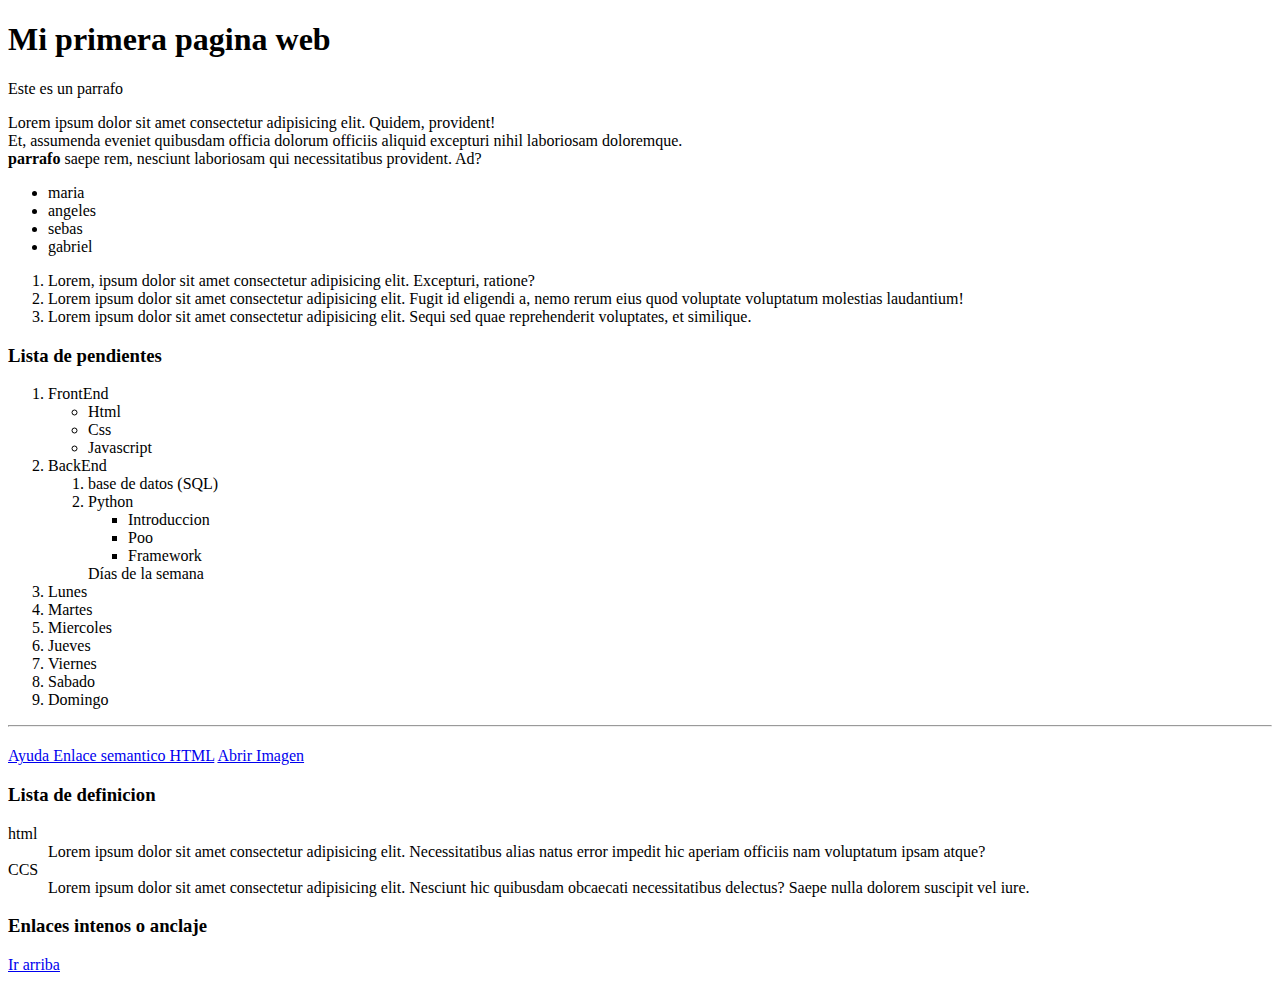
<file: Clases/index.html>
<!DOCTYPE html>
<html lang="en">

<head>
    <meta charset="UTF-8">
    <meta http-equiv="X-UA-Compatible" content="IE=edge">
    <meta name="viewport" content="width=device-width, initial-scale=1.0">
    <title>Com 22516</title>
</head>

<body>
    <a name="arriba"></a> <!--Es para que el ancla llegue hasta aqui-->

    <h1> Mi primera pagina web </h1>
    <p> Este es un parrafo </p>
    <p>Lorem ipsum dolor sit amet consectetur adipisicing elit. Quidem, provident! <br> Et, assumenda eveniet quibusdam officia dolorum officiis aliquid excepturi nihil laboriosam doloremque. <br> <b>parrafo</b>  saepe rem, nesciunt laboriosam qui necessitatibus provident. Ad?</p>
    
    <!-- lorem10 solo 10palabras, lorem100 100palabras etc -->

    <ul>
        <li>maria</li>
        <li>angeles</li>
        <li>sebas</li>
        <li>gabriel</li>
    </ul>
    <ol>
        <li>Lorem, ipsum dolor sit amet consectetur adipisicing elit. Excepturi, ratione?</li>
        <li>Lorem ipsum dolor sit amet consectetur adipisicing elit. Fugit id eligendi a, nemo rerum eius quod voluptate voluptatum molestias laudantium!</li>
        <li>Lorem ipsum dolor sit amet consectetur adipisicing elit. Sequi sed quae reprehenderit voluptates, et similique.</li>
    </ol>

    <h3>Lista de pendientes</h3>
    <ol>
        <li>FrontEnd</li>
        <ul>
            <li>Html</li>
            <li>Css</li>
            <li>Javascript</li>
        </ul>
        <li>BackEnd</li>
        <ol>
            <li>base de datos (SQL)</li>
            <li>Python</li>
                <ul>
                    <li>Introduccion</li>
                    <li>Poo</li>
                    <li>Framework</li>
                </ul>
        </ol>
        <ul>Días de la semana</ul> <!-- VER EJEMPLOs-->
            <li>Lunes</li>
            <li>Martes</li>
            <li>Miercoles</li>
            <li>Jueves</li>
            <li>Viernes</li>
            <li>Sabado</li>
            <li>Domingo</li>

        <ul></ul>
        </ol>

<hr> <!-- Solo escribir una linea-->
<h2>
    <h3></h3>
    <a href="https://lenguajehtml.com/html/semantica/enlaces-o-hipervinculos/" target="_blank" title="Ir a la pagina de ayuda">Ayuda Enlace semantico HTML</a> <!--el target es ara que el enlace se abra en otra pestaña-->
</h2>
    <a href="img/logo HTML.png">Abrir Imagen</a> <!-- link a una imagen local-->

    <h3>Lista de definicion</h3>
    <dl>
        <dt>html</dt>
        <dd>Lorem ipsum dolor sit amet consectetur adipisicing elit. Necessitatibus alias natus error impedit hic aperiam officiis nam voluptatum ipsam atque?</dd>
        <dt>CCS</dt>
        <dd>Lorem ipsum dolor sit amet consectetur adipisicing elit. Nesciunt hic quibusdam obcaecati necessitatibus delectus? Saepe nulla dolorem suscipit vel iure.</dd>
    </dl>

    <h3>Enlaces intenos o anclaje</h3>
    <a href="#arriba">Ir arriba</a> <!--escribir para que vaya al ancla al inicio-->






</body>

</html>
</file>
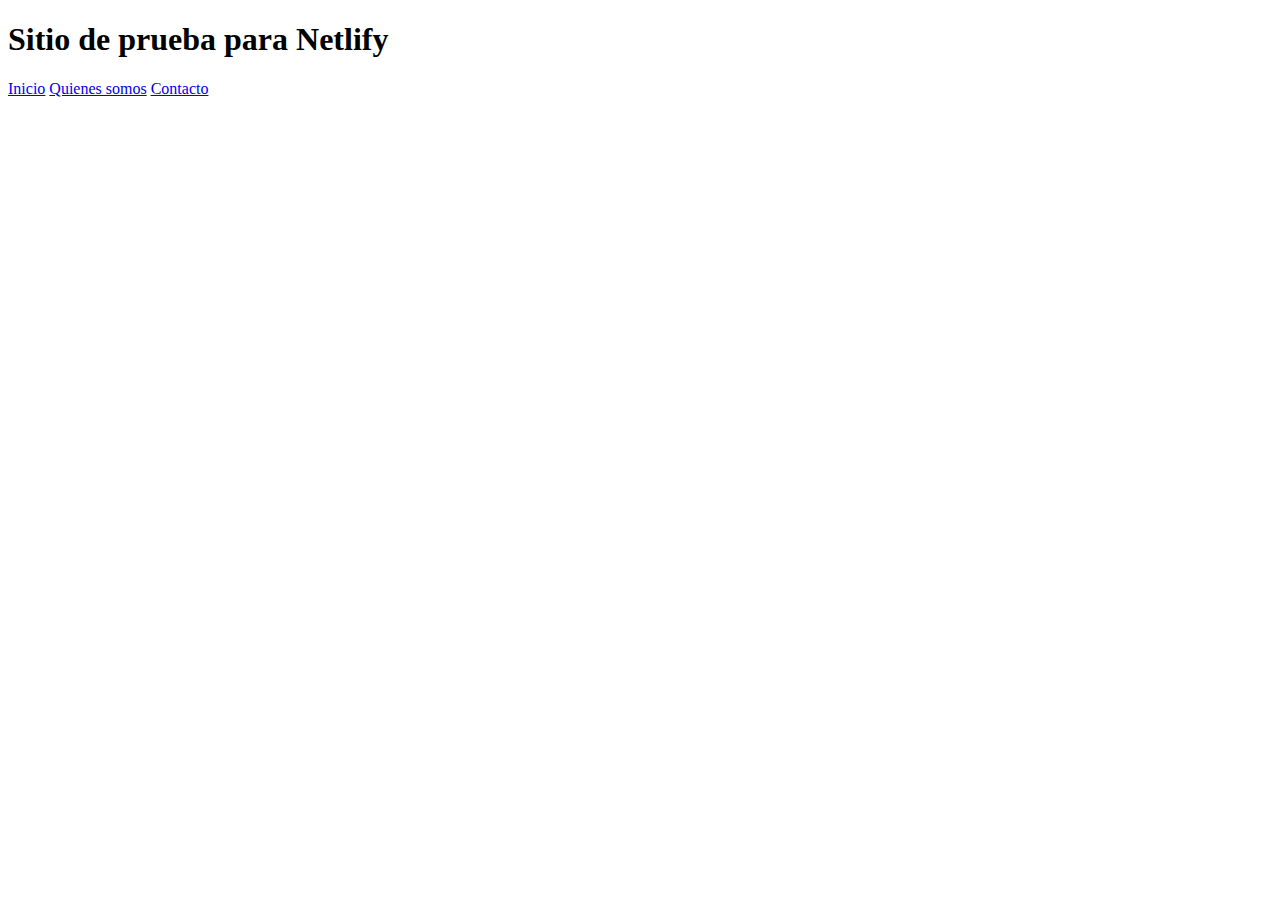
<file: Ejemplos HTML/HTML_2/Para Netlify/index.html>
<!DOCTYPE html>
<html lang="en">
<head>
    <meta charset="UTF-8">
    <meta http-equiv="X-UA-Compatible" content="IE=edge">
    <meta name="viewport" content="width=device-width, initial-scale=1.0">
    <title>Sitio de Prueba</title>
</head>
<body>
    <h1>Sitio de prueba para Netlify</h1>
    <nav>
        <a href="index.html">Inicio</a>
        <a href="quienessomos.html">Quienes somos</a>
        <a href="contacto.html">Contacto</a>
    </nav>
</body>
</html>
</file>
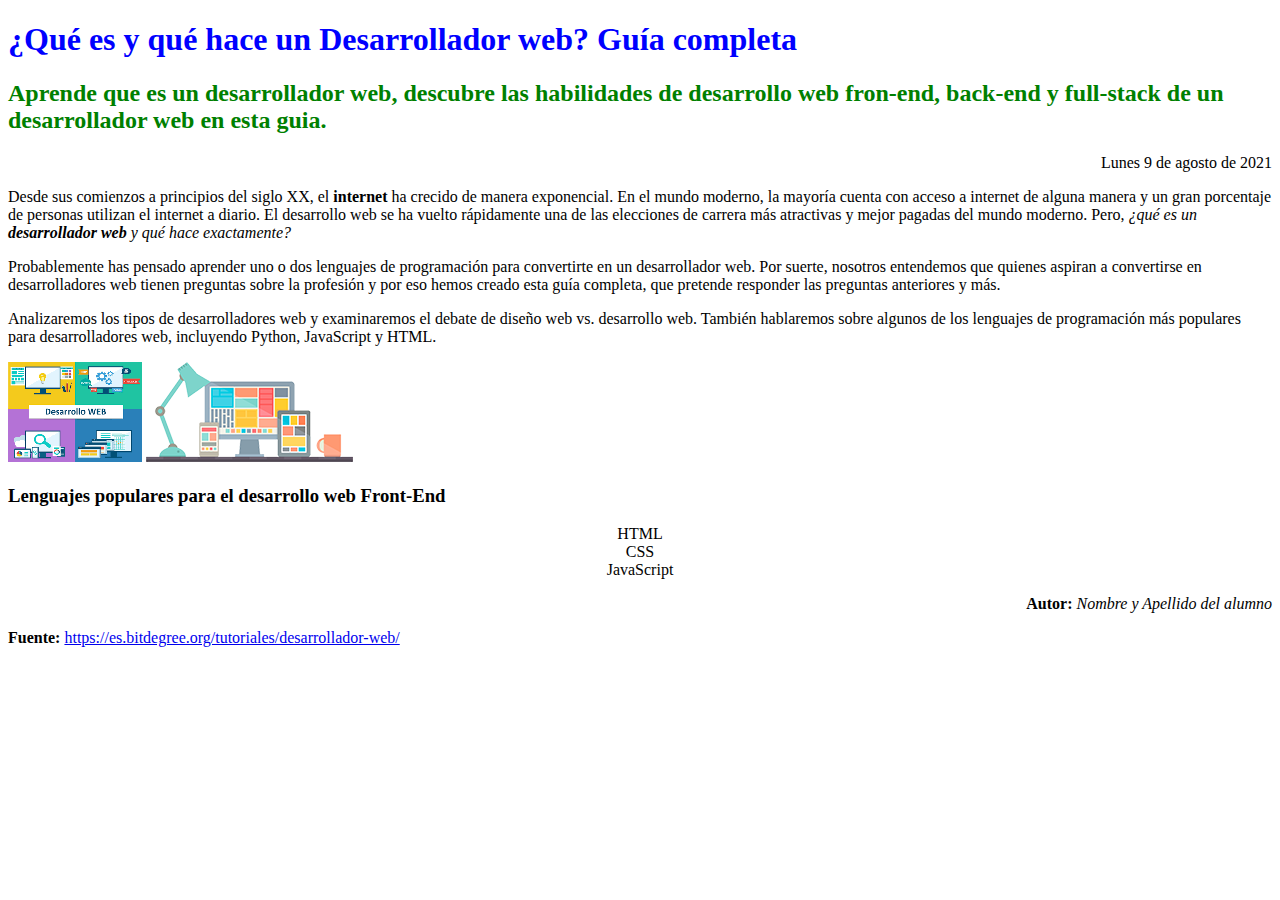
<file: Ejemplos HTML/HTML_1/HTML- Ej_integrador_1.html>
<!DOCTYPE html>
<html lang="en">

<head>
    <meta charset="UTF-8">
    <meta http-equiv="X-UA-Compatible" content="IE=edge">
    <meta name="viewport" content="width=device-width, initial-scale=1.0">
    <title>HTML- Ej_integrador_1</title>
</head>

<body>
    <h1>
        <font color="blue">¿Qué es y qué hace un Desarrollador web? Guía completa</font>
    </h1>
    <h2>
        <font color="green"> Aprende que es un desarrollador web, descubre las habilidades de desarrollo web fron-end,
            back-end y full-stack de un desarrollador web en esta guia. </font>
    </h2>

    <p align="right">Lunes 9 de agosto de 2021</p>
    <p>Desde sus comienzos a principios del siglo XX, el <b>internet</b> ha crecido de manera exponencial. En el mundo
        moderno, la mayoría cuenta con acceso a internet de alguna manera y un gran porcentaje de personas utilizan el
        internet a diario. El desarrollo web se ha vuelto rápidamente una de las elecciones de carrera más atractivas y
        mejor pagadas del mundo moderno. Pero, <i>¿qué es un <b>desarrollador web</b> y qué hace exactamente?</i> </p>
    <p>Probablemente has pensado aprender uno o dos lenguajes de programación para convertirte en un desarrollador web.
        Por suerte, nosotros entendemos que quienes aspiran a convertirse en desarrolladores web tienen preguntas sobre
        la profesión y por eso hemos creado esta guía completa, que pretende responder las preguntas anteriores y más.
    </p>
    <p>Analizaremos los tipos de desarrolladores web y examinaremos el debate de diseño web vs. desarrollo web. También
        hablaremos sobre algunos de los lenguajes de programación más populares para desarrolladores web, incluyendo
        Python, JavaScript y HTML.</p>
    
        <img src="desarrolloweb1.png" alt="Desarrollo Web 1">
        <img src="desarrolloweb2.png" alt="Desarrollo Web 1">

    <h3>Lenguajes populares para el desarrollo web Front-End</h3>
    <p align="center">HTML <br>
        CSS <br>
        JavaScript
    </p>

    <p align="right">
        <b>Autor:</b>
        <i>Nombre y Apellido del alumno</i>
    </p>

    <p><b>Fuente:</b>
        <a href="https://es.bitdegree.org/tutoriales/desarrollador-web/">
            https://es.bitdegree.org/tutoriales/desarrollador-web/</a>
    </p>
</body>

</html>
</file>
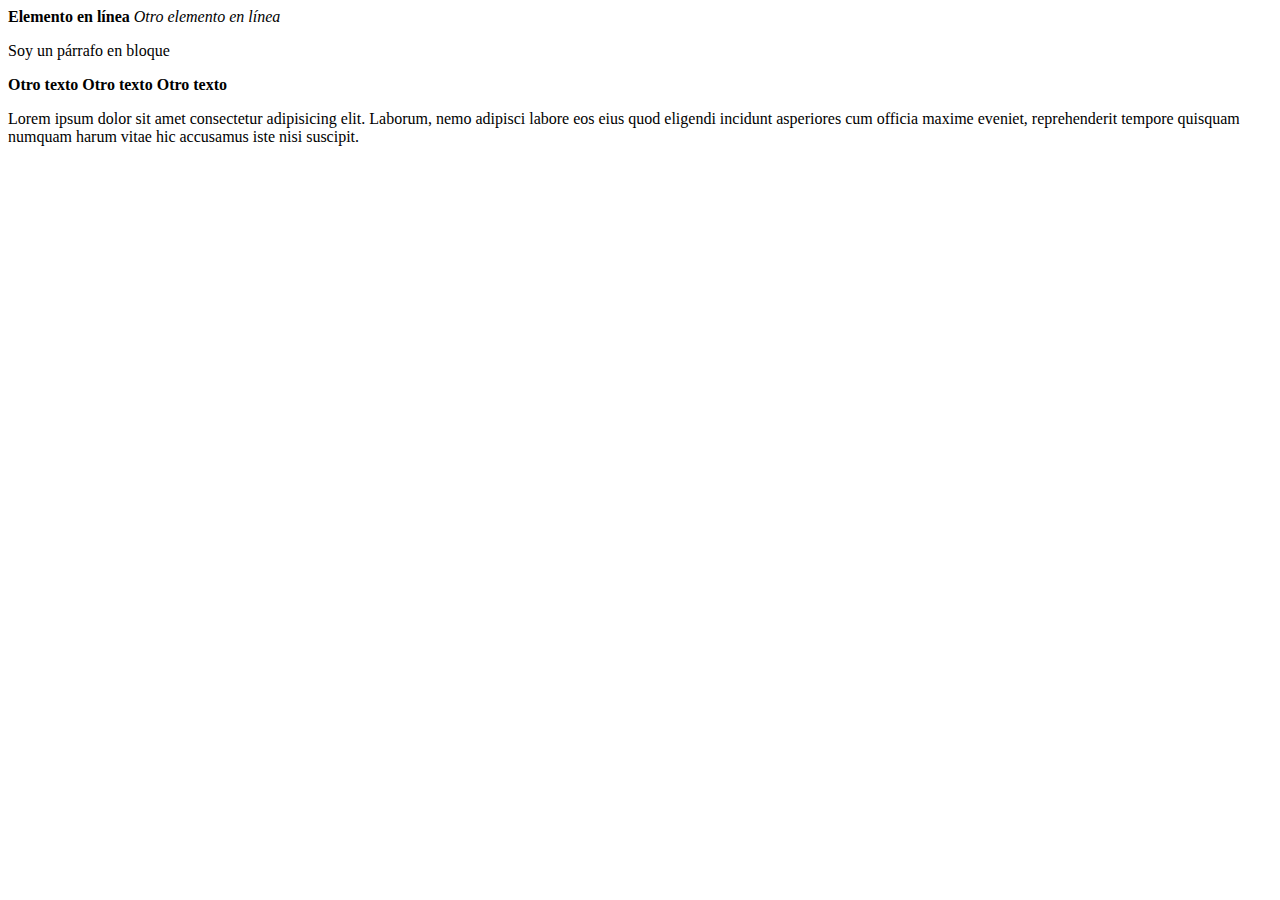
<file: Ejemplos HTML/HTML_2/block_inline.html>
<!DOCTYPE html>
<html lang="en">
<head>
    <meta charset="UTF-8">
    <meta name="viewport" content="width=device-width, initial-scale=1.0">
    <title>Elementos en bloque y en línea</title>
</head>
<body>
    <b>Elemento en línea</b>
    <i>Otro elemento en línea</i>
    <p>Soy un párrafo en bloque</p>
    <b>Otro texto</b>
    <b>Otro texto</b>
    <b>Otro texto</b>
    <p>Lorem ipsum dolor sit amet consectetur adipisicing elit. Laborum, nemo adipisci labore eos eius quod eligendi incidunt asperiores cum officia maxime eveniet, reprehenderit tempore quisquam numquam harum vitae hic accusamus iste nisi suscipit. </p>    
</body>
</html>
</file>
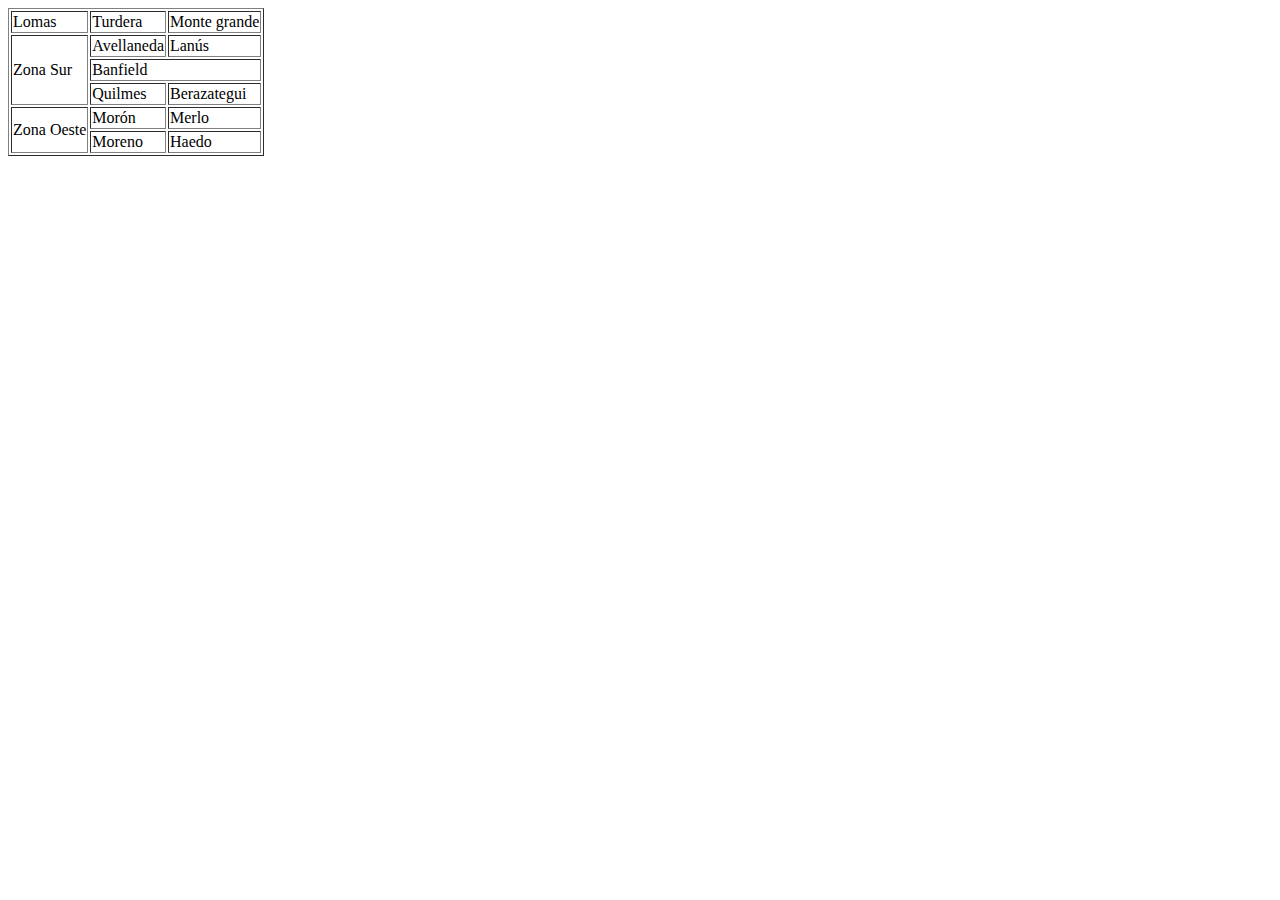
<file: Ejemplos HTML/HTML_2/colspan-rowspan.html>
<!DOCTYPE html>
<html lang="en">

<head>
    <meta charset="UTF-8">
    <meta http-equiv="X-UA-Compatible" content="IE=edge">
    <meta name="viewport" content="width=device-width, initial-scale=1.0">
    <title>Tablas</title>
</head>

<body>
    <table border="1">
        <tr>
            <td>Lomas</td>
            <td>Turdera</td>
            <td>Monte grande</td>
        </tr>
        <tr>
            <td rowspan="3">Zona Sur</td>
            <td>Avellaneda</td>
            <td>Lanús</td>
        </tr>
        <tr>
            <td colspan="2">Banfield</td>
        </tr>
        <tr>
            <td>Quilmes</td>
            <td>Berazategui</td>
        </tr>
        <tr>
            <td rowspan="2">Zona Oeste</td>
            <td>Morón</td>
            <td>Merlo</td>
        </tr>
        <tr>
            <td>Moreno</td>
            <td>Haedo</td>
        </tr>
    </table>
</body>

</html>
</file>
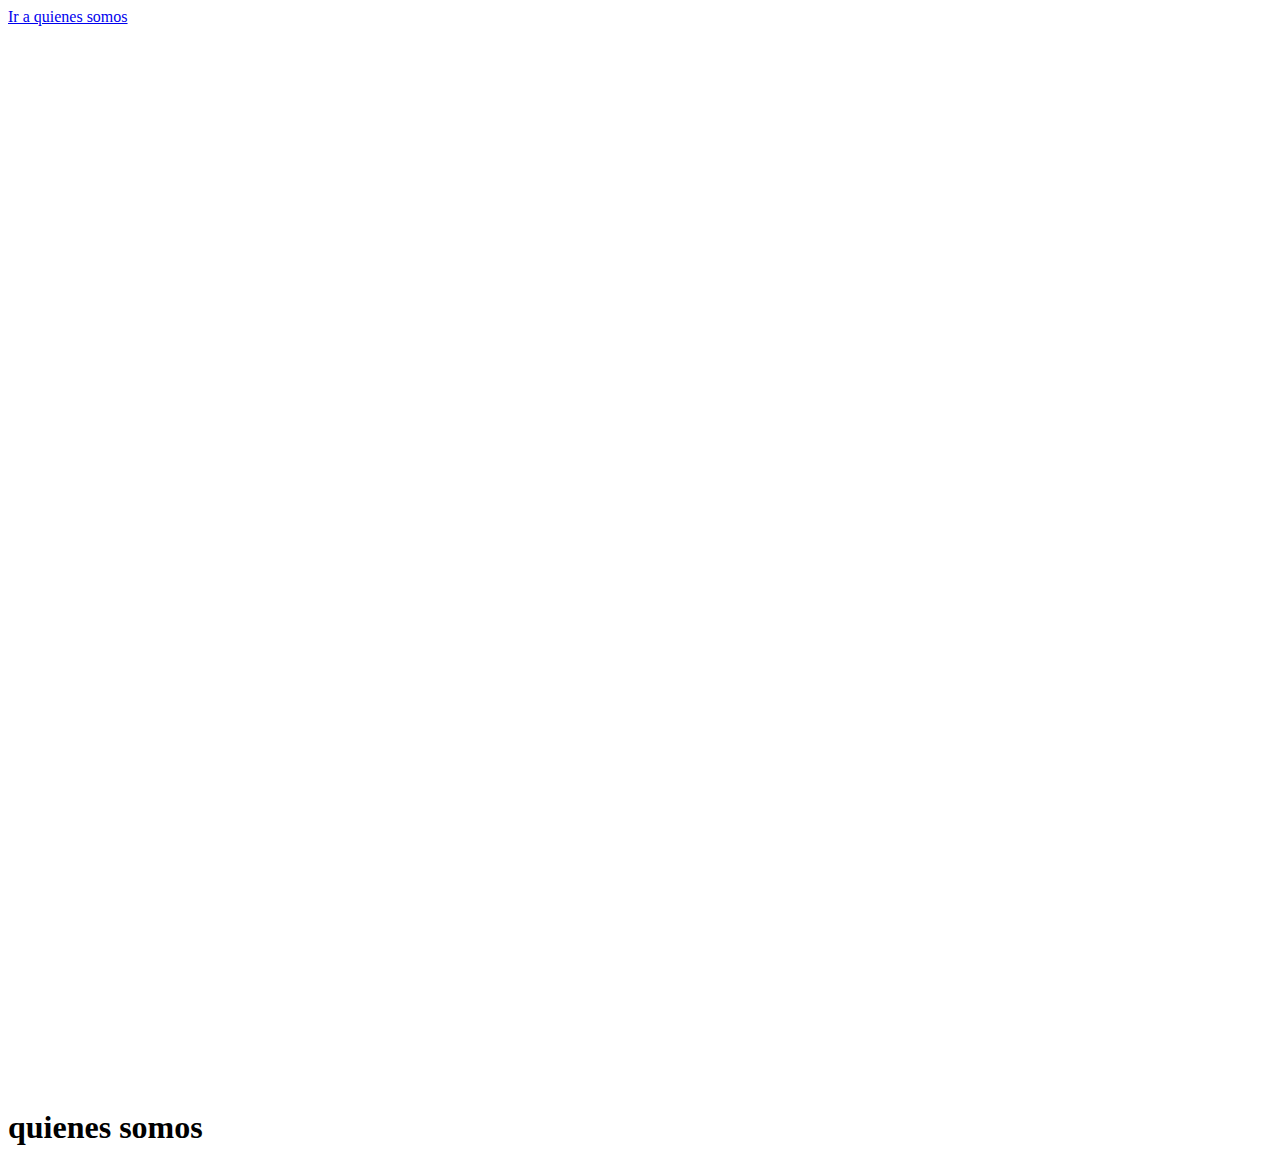
<file: Ejemplos HTML/HTML_2/ejemplo-ancla.html>
<!DOCTYPE html>
<html lang="en">
<head>
    <meta charset="UTF-8">
    <meta http-equiv="X-UA-Compatible" content="IE=edge">
    <meta name="viewport" content="width=device-width, initial-scale=1.0">
    <title>Ejemplo Ancla</title>
</head>

<body>
    <a href="#quienessomos">Ir a quienes somos</a>
    <br><br><br><br><br><br><br><br><br><br><br><br><br><br><br><br><br><br><br><br><br><br><br><br><br><br><br><br><br><br><br><br><br><br><br><br><br><br><br><br><br><br><br><br><br><br><br><br><br><br><br><br><br><br><br><br><br><br><br><br>
    <h1><a name="quienessomos">quienes somos</a></h1>
</body>
    

    

</html>
</file>
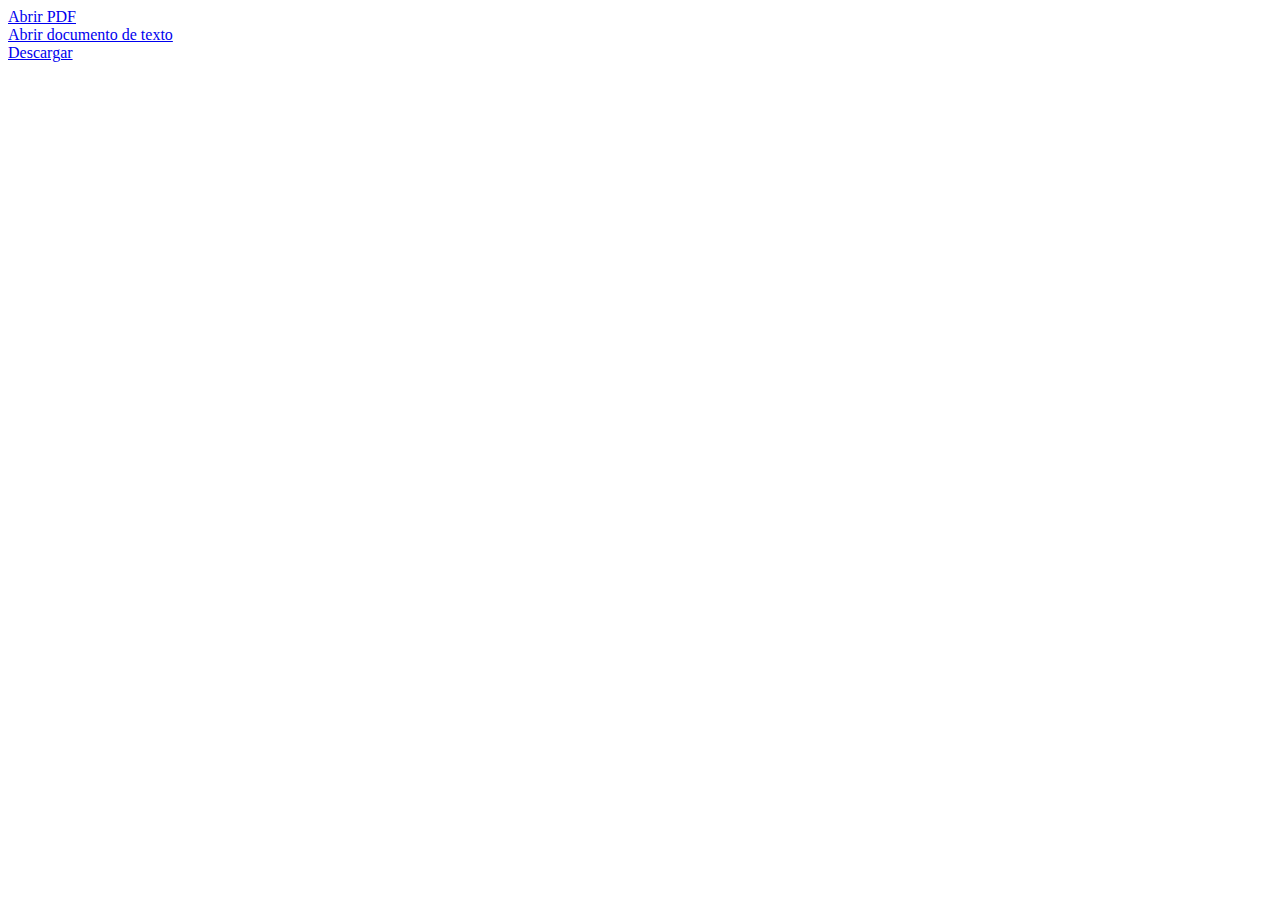
<file: Ejemplos HTML/HTML_2/enlaces-archivos.html>
<!DOCTYPE html>
<html lang="en">
<head>
    <meta charset="UTF-8">
    <meta http-equiv="X-UA-Compatible" content="IE=edge">
    <meta name="viewport" content="width=device-width, initial-scale=1.0">
    <title>Enlaces a archivos</title>
</head>
<body>
    <a href="archivo.pdf">Abrir PDF</a>
    <br>
    <a href="documento.txt">Abrir documento de texto</a>
    <br>
    <a href="planilla.xlsx">Descargar</a>

</body>
</html>
</file>
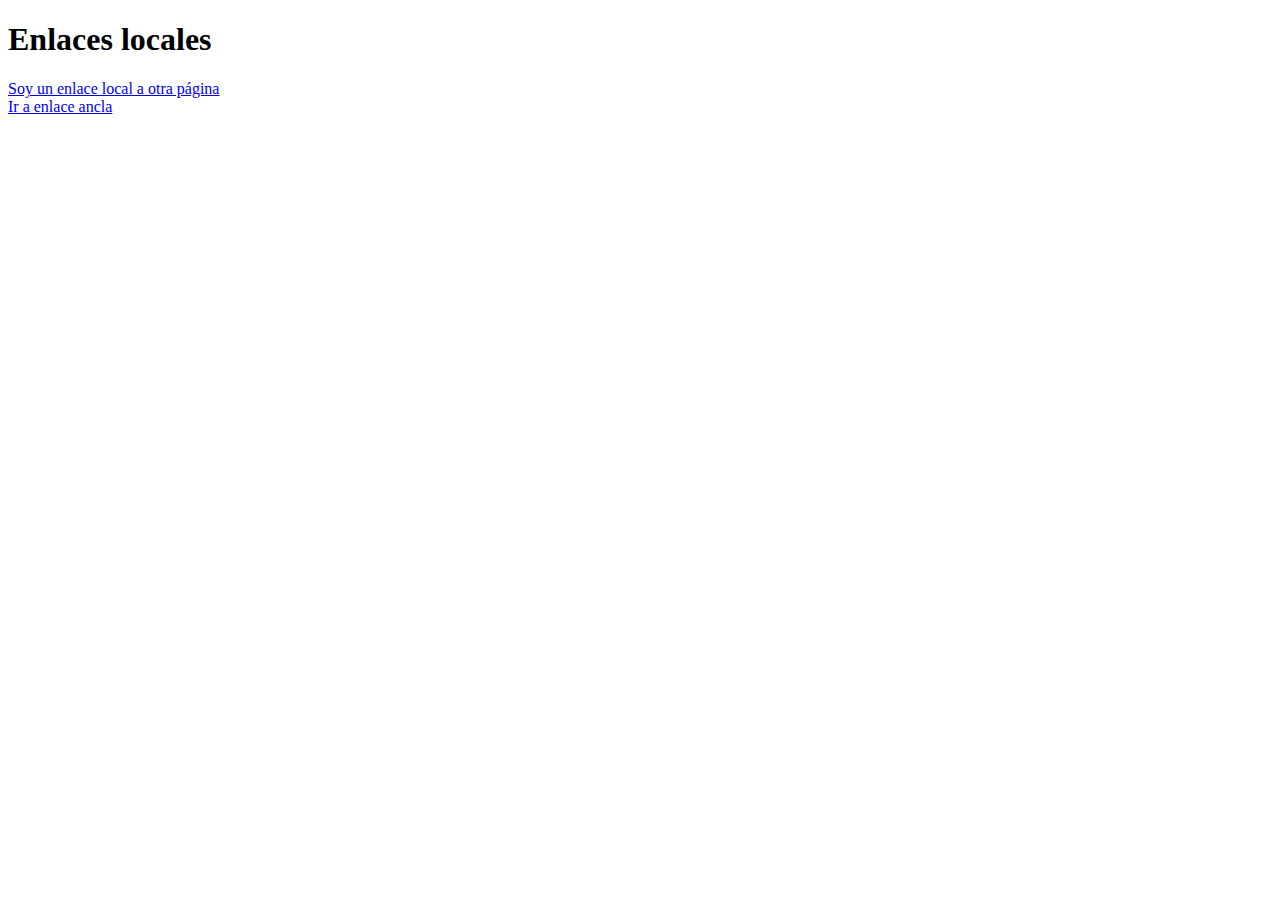
<file: Ejemplos HTML/HTML_2/enlaces-locales1.html>
<!DOCTYPE html>
<html lang="en">
<head>
    <meta charset="UTF-8">
    <meta http-equiv="X-UA-Compatible" content="IE=edge">
    <meta name="viewport" content="width=device-width, initial-scale=1.0">
    <title>Enlaces locales</title>
</head>
<body>
    <h1>Enlaces locales</h1>
    <a href="enlaces-locales2.html"> Soy un enlace local a otra página </a>
    <br>
    <a href="ejemplo-ancla.html#quienessomos">Ir a enlace ancla</a>
    
</body>
</html>
</file>
